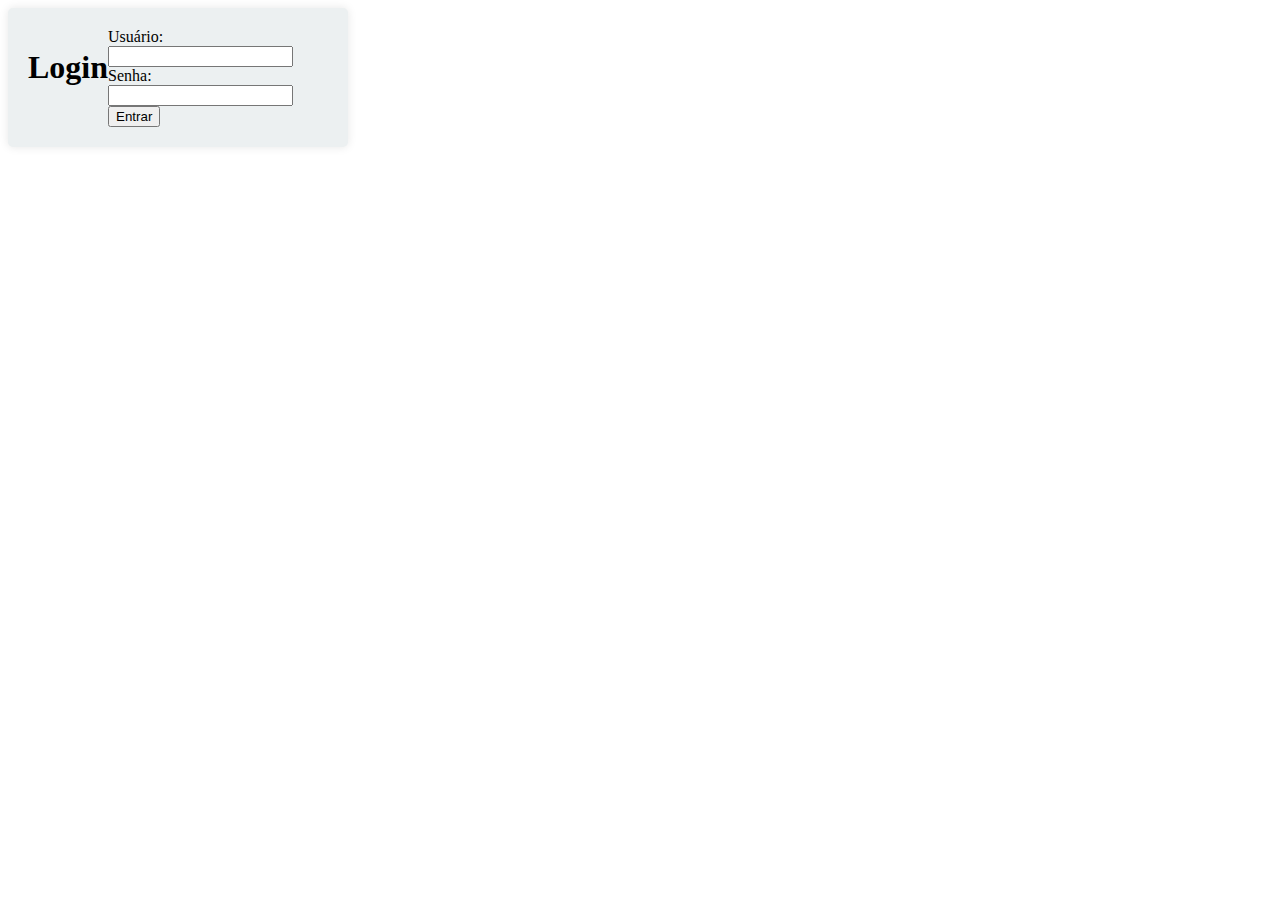
<file: index.html>
<!DOCTYPE html>
<html lang="pt-BR">
<head>
    <meta charset="UTF-8">
    <meta name="viewport" content="width=device-width, initial-scale=1.0">
    <title>Login do Aluno</title>
    <link rel="stylesheet" href="style.css">
</head>
<body>
    <div class="login-container">
        <h1>Login</h1>
        <form id="loginForm">
            <label for="username">Usuário:</label>
            <input type="text" id="username" required>
            
            <label for="password">Senha:</label>
            <input type="password" id="password" required>
            
            <button type="submit">Entrar</button>
        </form>
    </div>
    <script src="script.js"></script>
</body>
</html>
</file>
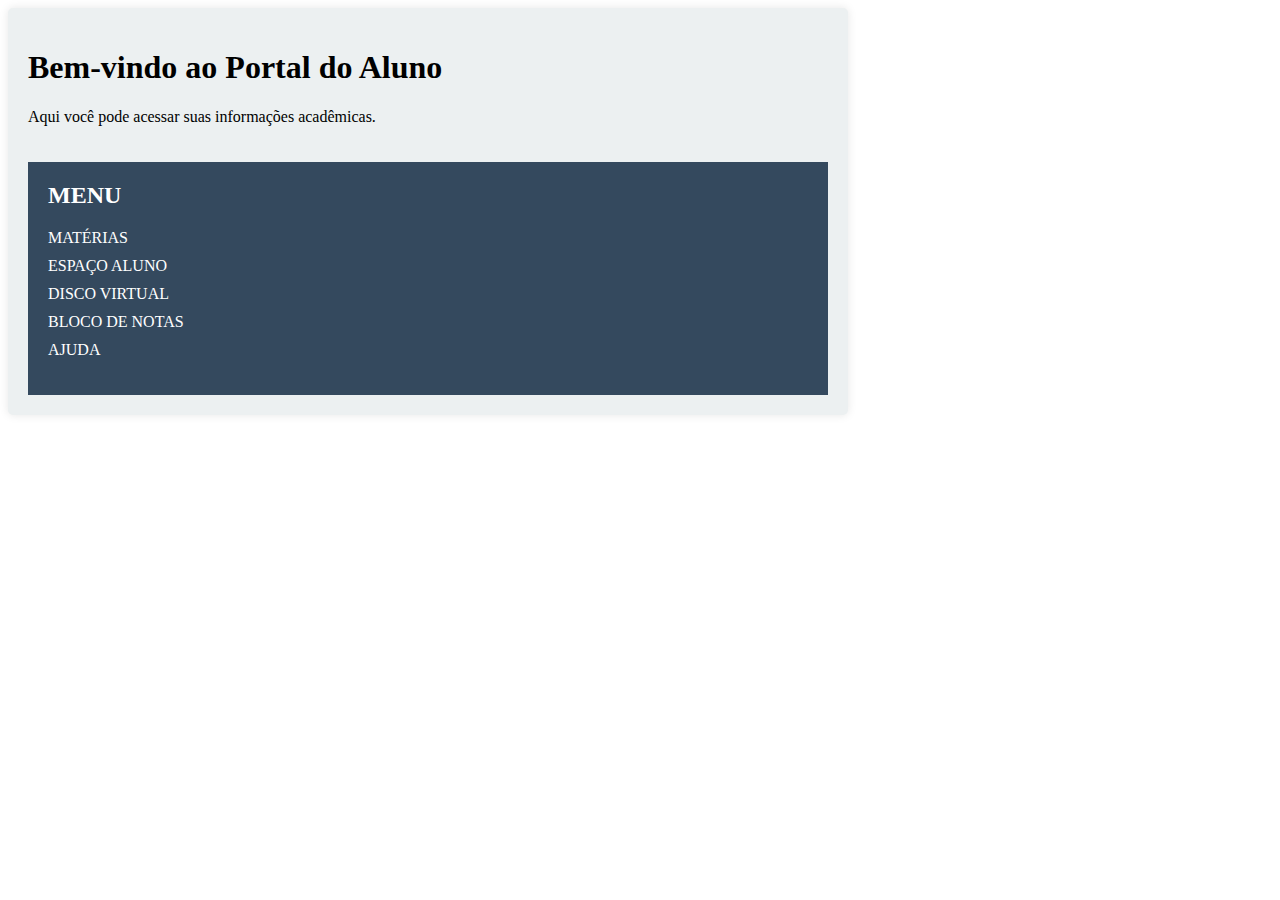
<file: portal.html>
<!DOCTYPE html>
<html lang="pt-BR">
<head>
    <meta charset="UTF-8">
    <meta name="viewport" content="width=device-width, initial-scale=1.0">
    <title>Portal do Aluno</title>
    <link rel="stylesheet" href="style.css">
</head>
<body>
    <div class="portal-container">
        <div class="content">
            <h1>Bem-vindo ao Portal do Aluno</h1>
            <p>Aqui você pode acessar suas informações acadêmicas.</p>
        </div>
        <div class="sidebar">
            <h2>MENU</h2>
            <ul>
                <li class="dropdown">
                    <a href="#" class="dropbtn" onclick="toggleDropdown(event)">MATÉRIAS</a>
                    <ul class="dropdown-content">
                        <li><a href="#">Eixo Institucional</a></li>
                        <li><a href="#">Ética e Legislação</a></li>
                        <li><a href="#">Programação Orientada a Objetos</a></li>
                        <li><a href="#">Sistemas Operacionais</a></li>
                    </ul>
                </li>
                <li class="dropdown">
                    <a href="#" class="dropbtn" onclick="toggleDropdown(event)">ESPAÇO ALUNO</a>
                    <ul class="dropdown-content">
                        <li><a href="#">Boletim</a></li>
                        <li><a href="#">Matricula</a></li>
                        <li><a href="#">Bolsa de estudos</a></li>
                    </ul>
                </li>
                <li class="dropdown">
                    <a href="#" class="dropbtn" onclick="toggleDropdown(event)">DISCO VIRTUAL</a>
                    <ul class="dropdown-content">
                        <li><a href="#">Arquivos</a></li>
                        <li><a href="#">Slides aluno</a></li>
                    </ul>
                </li>
                <li class="dropdown">
                    <a href="#" class="dropbtn" onclick="toggleDropdown(event)">BLOCO DE NOTAS</a>
                    <ul class="dropdown-content">
                        <li><a href="#">Entrega trabalho POO 21/06</a></li>
                        <li><a href="#">Prova ALPC 03/07</a></li>
                    </ul>
                </li>
                <li class="dropdown">
                    <a href="#" class="dropbtn" onclick="toggleDropdown(event)">AJUDA</a>
                    <ul class="dropdown-content">
                        <li><a href="#">Ajuda academica</a></li>
                        <li><a href="#">SOBRE</a></li>
                    </ul>
                </li>
            </ul>
        </div>
    </div>
    <script src="script.js"></script>
</body>
</html>
</file>
<file: style.css>
.body {
    font-family: Arial, sans-serif;
    background-color: #2c3e50;
}

.login-container {
    background-color: #ecf0f1;
    padding: 20px;
    box-shadow: 0 0 10px rgba(0, 0, 0, 0.1);
    border-radius: 5px;
    Display:flex;
    width:300px;
    justify-content;
    margen top:300px;
    margen left:588px;
    
}

.h1 {
    margin-bottom: 20px;
    color: #2c3e50;
}

.label {
    display: block;
    margin: 10px 0 5px;
    color: #2c3e50;
}

.input {
    width: calc(100% - 22px); /* Ajustando para o padding */
    padding: 10px;
    margin-bottom: 20px;
    border: 1px solid #2c3e50;
    border-radius: 5px;
}

.button {
    width: 100%;
    padding: 10px;
    background-color: #2980b9;
    border: none;
    color: #fff;
    border-radius: 5px;
    cursor: pointer;
}

.button:hover {
    background-color: #3498db;
}

/* Estilos para o portal do aluno */
.portal-container {
    display: flex;
    flex-direction: column;
    width: 800px;
    background-color: #ecf0f1;
    border-radius: 5px;
    box-shadow: 0 0 10px rgba(0, 0, 0, 0.1);
    padding: 20px;
}

.sidebar {
    background-color: #34495e;
    padding: 20px;
    color: white;
    margin-top: 20px;
}

.sidebar h2 {
    margin-top: 0;
}

.sidebar ul {
    list-style-type: none;
    padding: 0;
}

.sidebar ul li {
    margin-bottom: 10px;
    position: relative;
}

.sidebar ul li a {
    color: white;
    text-decoration: none;
}

.sidebar ul li a:hover {
    text-decoration: underline;
}

/* Estilos para dropdown */
.dropdown-content {
    display: none;
    background-color: #34495e;
    list-style-type: none;
    padding: 0;
    margin: 0;
    position: absolute;
    left: 150px; /* Posiciona o submenu à direita do menu principal */
    top: 0;
    width: 200px;
    z-index: 1;
}

.dropdown-content li {
    border-bottom: 1px solid #2c3e50;
}

.dropdown-content li a {
    color: white;
    padding: 10px;
    text-decoration: none;
    display: block;
}

.dropdown-content li a:hover {
    background-color: #3a506e;
}

.dropdown.active .dropdown-content {
    display: block;
}
</file>
